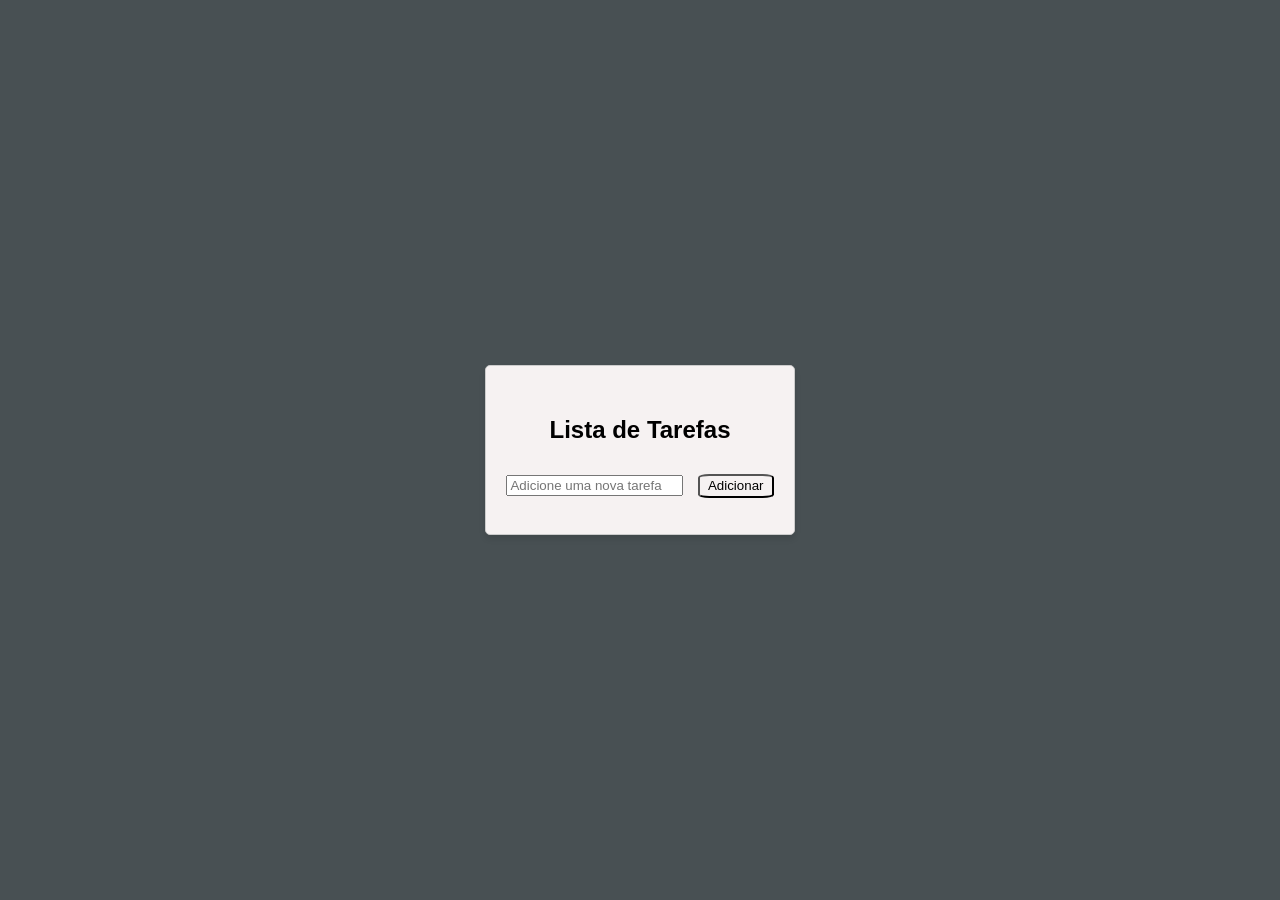
<file: listaDeTarefas/index.html>
<!DOCTYPE html>
<html>
<head>
    <title>Lista de Tarefas</title>
    <link rel="stylesheet" type="text/css" href="style.css">
</head>
<body>
    <div class="todo-app">
        <h2>Lista de Tarefas</h2>
        <input type="text" id="taskInput" placeholder="Adicione uma nova tarefa">
        <button onclick="addTask()">Adicionar</button>
        <ul id="taskList"></ul>
    </div>
    <script src="script.js"></script>
</body>
</html>
</file>
<file: listaDeTarefas/style.css>
body {
    font-family: Arial, sans-serif;
    background-color: #485053;
    display: flex;
    justify-content: center;
    align-items: center;
    height: 100vh;
    margin: 0;
}

h2 {
    padding: 10px;
    border-radius: 5px;
}

.todo-app {
    text-align: center;
    max-width: 400px;
    padding: 20px;
    border: 1px solid #ccc;
    border-radius: 5px;
    background-color: #f6f2f2;
    box-shadow: 0 4px 6px rgba(0, 0, 0, 0.1);
}

ul {
    list-style-type: none;
    padding: 0;
}

li {
    display: flex;
    flex-direction: column;
    align-items: flex-start;
    gap: 8px;
    padding: 8px;
    border-bottom: 1px solid #746d6d;
}

li span {
    width: 100%;
}

.button-group {
    display: flex;
    gap: 5px;
    flex-wrap: wrap;
}

li.completed {
    text-decoration: line-through;
}

button {
    background-color: #f6f2f2;
    padding: 2.5px 8px;
    border-radius: 15%;
    margin-left: 10px;
}
</file>
